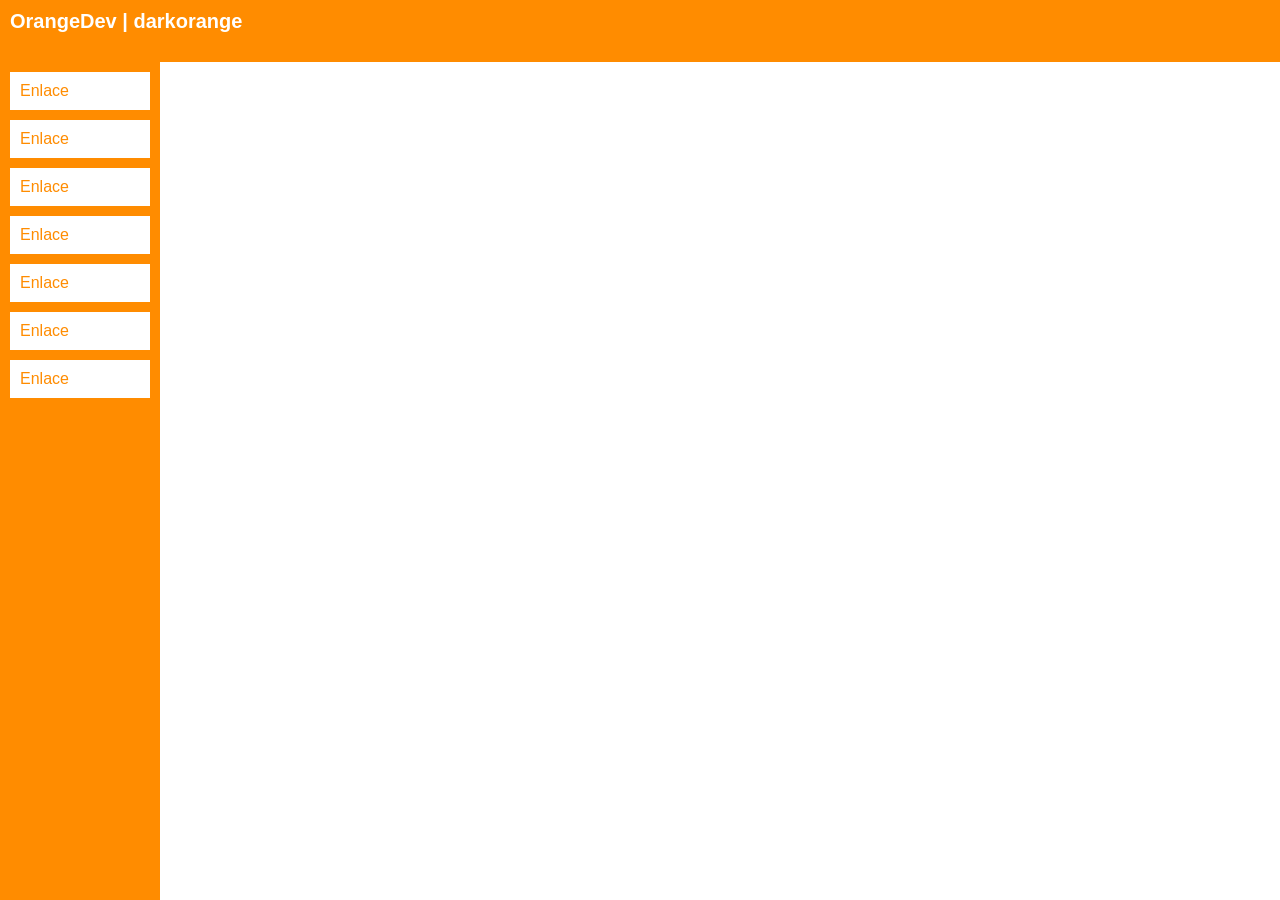
<file: 002-Instalación y configuración de sistemas ERP-CRM/001-Tipos de instalación/001-darkorange/index.html>
<!doctype html>
<html lang="es">
	<head>
		<title>OrangeDev | darkorange</title>
		<meta charset="utf-8">
		<link rel="stylesheet" href="estilo.css">
	</head>
	<body>
		<header>
			<h1>OrangeDev | darkorange</h1>
		</header>
		<main>
			<nav>
				<a href="">Enlace</a>
				<a href="">Enlace</a>
				<a href="">Enlace</a>
				<a href="">Enlace</a>
				<a href="">Enlace</a>
				<a href="">Enlace</a>
				<a href="">Enlace</a>
			</nav>
			<section>
			</section>
		</main>
	</body>
</html>
</file>
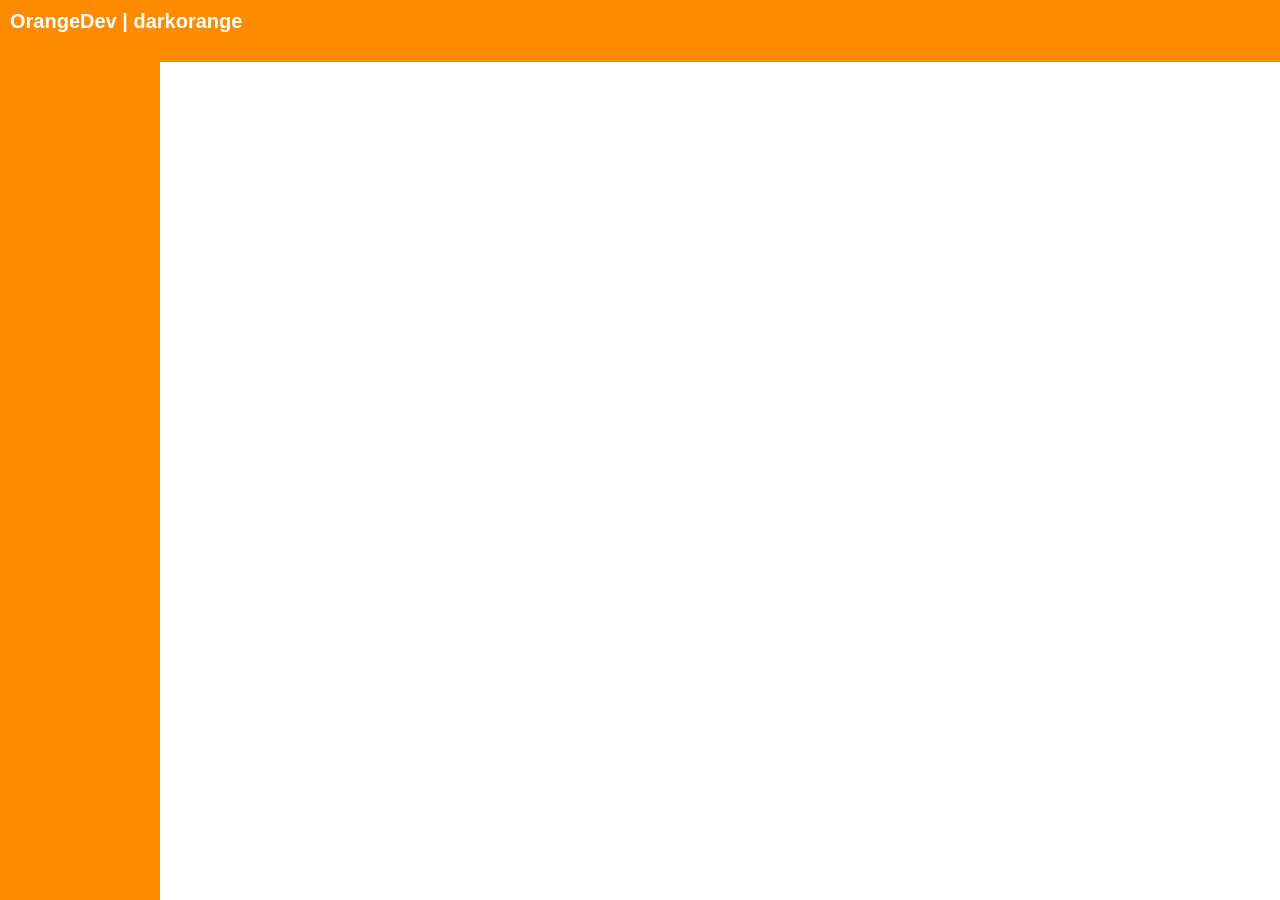
<file: 002-Instalación y configuración de sistemas ERP-CRM/001-Tipos de instalación/002-darkorange/index.html>
<!doctype html>
<html lang="es">
	<head>
		<title>OrangeDev | darkorange</title>
		<meta charset="utf-8">
		<link rel="stylesheet" href="estilo.css">
	</head>
	<body>
		<header>
			<h1>OrangeDev | darkorange</h1>
		</header>
		<main>
			<nav>
			</nav>
			<section>
			</section>
		</main>
		<script src="codigo.js"></script>
	</body>
</html>
</file>
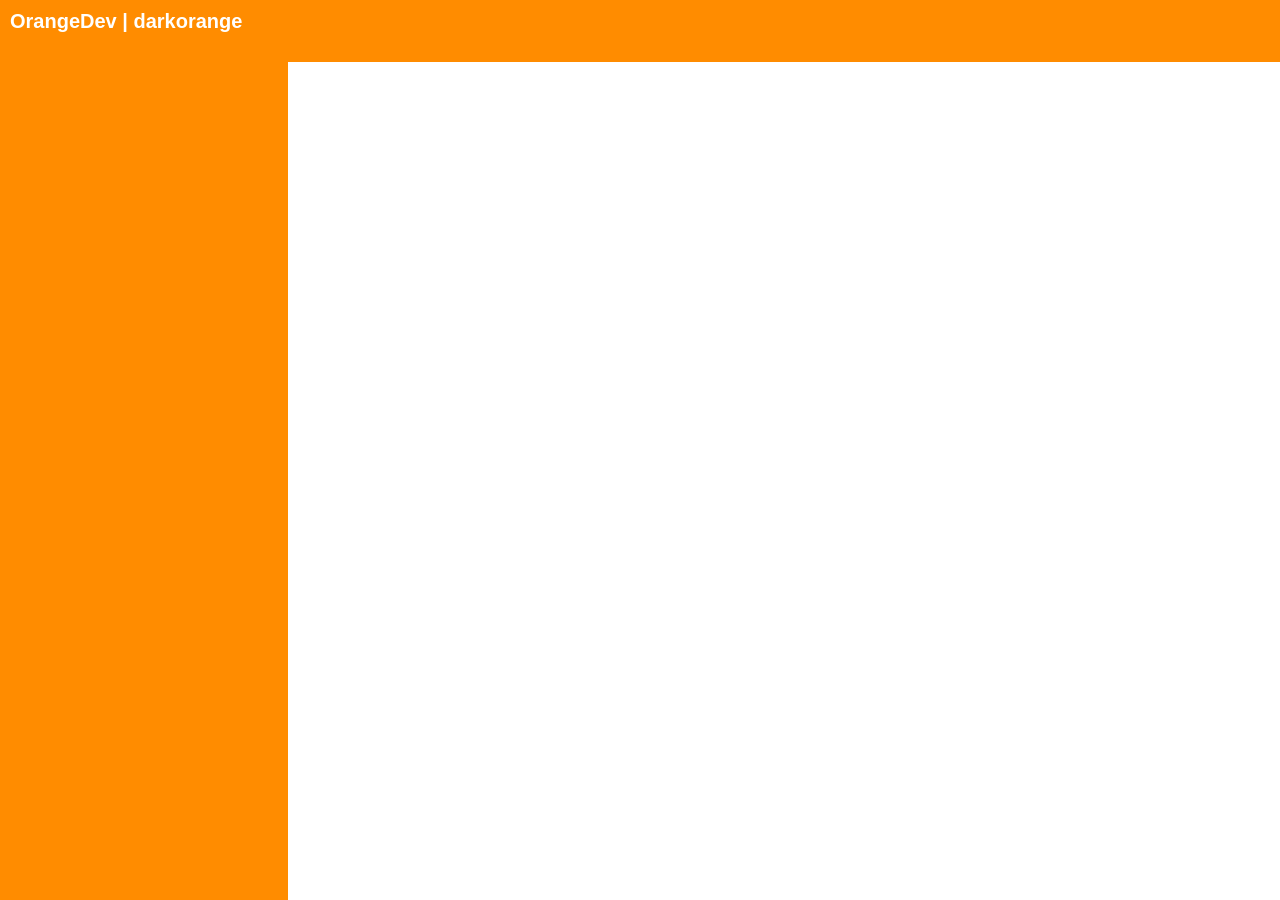
<file: 002-Instalación y configuración de sistemas ERP-CRM/002-Módulos de un sistema ERP-CRM/004-darkorange/index.html>
<!doctype html>
<html lang="es">
	<head>
		<title>OrangeDev | darkorange</title>
		<meta charset="utf-8">
		<link rel="stylesheet" href="estilo.css">
	</head>
	<body>
		<header>
			<h1>OrangeDev | darkorange</h1>
		</header>
		<main>
			<nav id="modulos">
			</nav>
			<nav id="entidades">
			</nav>
			<section>
			</section>
		</main>
		<script src="codigo.js"></script>
	</body>
</html>
</file>
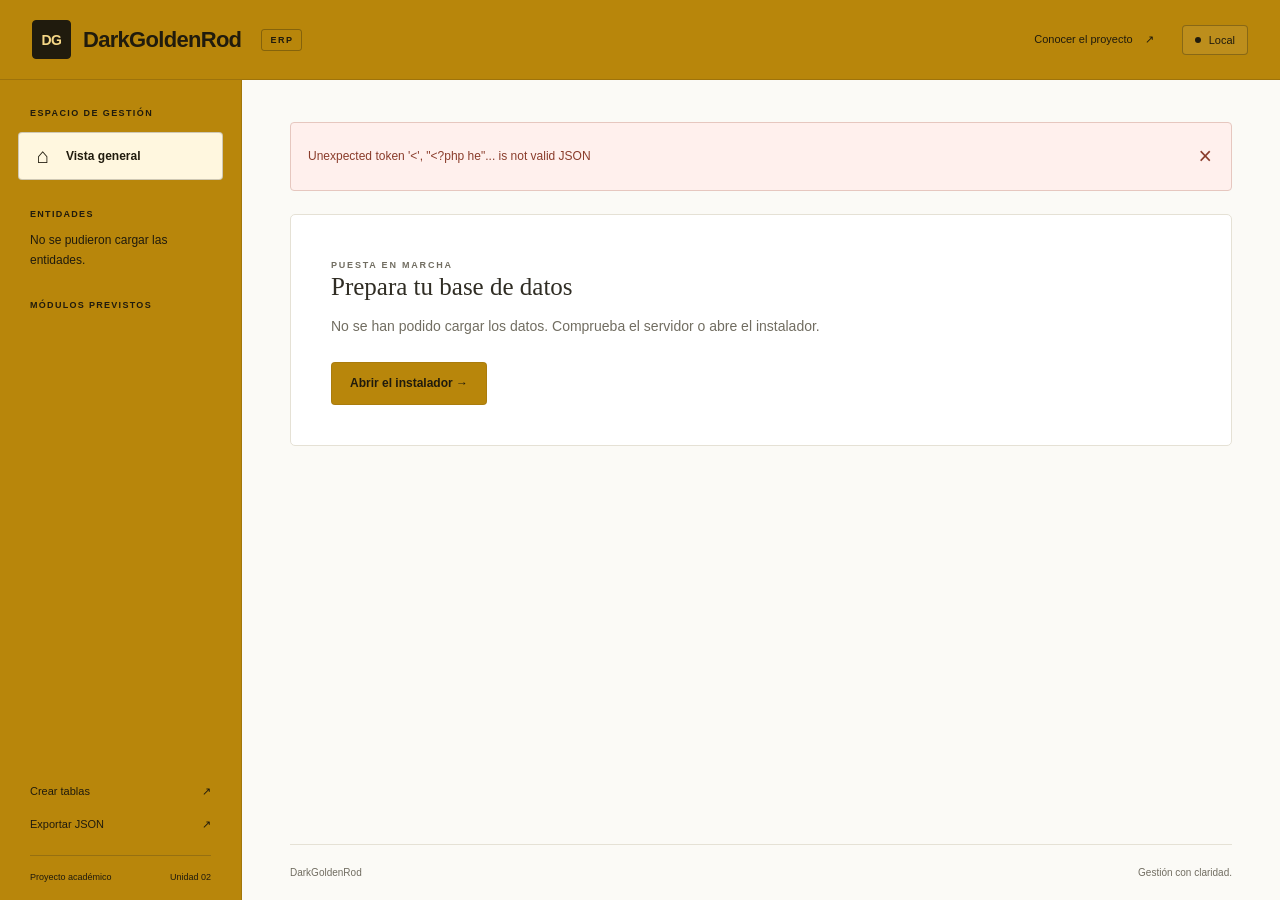
<file: 002-Instalación y configuración de sistemas ERP-CRM/002-Proyecto/DarkGoldenRod/index.html>
<!doctype html>
<html lang="es">
	<head>
		<meta charset="utf-8">
		<meta name="viewport" content="width=device-width, initial-scale=1">
		<meta name="theme-color" content="#B8860B">
		<title>DarkGoldenRod · Gestión empresarial</title>
		<link rel="stylesheet" href="estilo.css">
		<link rel="icon" href="data:image/svg+xml,%3Csvg xmlns='http://www.w3.org/2000/svg' viewBox='0 0 40 40'%3E%3Crect width='40' height='40' rx='5' fill='%23B8860B'/%3E%3Ctext x='20' y='26' text-anchor='middle' font-family='Arial' font-weight='bold' font-size='15' fill='%23302d24'%3EDG%3C/text%3E%3C/svg%3E">
	</head>
	<body>
		<a class="saltar" href="#contenido">Ir al contenido</a>
		<!-- La cabecera identifica el proyecto; los dos menús quedan a la izquierda. -->
		<header class="barra-superior">
			<a class="marca" href="web/index.html" aria-label="Web de DarkGoldenRod">
				<span class="simbolo" aria-hidden="true">DG</span>
				<span data-nombre>DarkGoldenRod</span>
				<span class="marca-detalle">ERP</span>
			</a>
			<div class="enlaces-superiores">
				<a href="web/index.html">Conocer el proyecto <span aria-hidden="true">↗</span></a>
				<span class="entorno"><span class="punto"></span> Local</span>
			</div>
		</header>
		<main class="aplicacion">
			<aside class="barra-lateral">
				<p class="titulo-espacio">ESPACIO DE GESTIÓN</p>
				<button class="enlace-inicio activo" id="inicio" type="button"><span aria-hidden="true">⌂</span> Vista general</button>
				<div class="grupo-menu">
					<p class="titulo-menu">ENTIDADES</p>
					<nav id="entidades" aria-label="Entidades"><p class="texto-menu">Cargando entidades…</p></nav>
				</div>
				<div class="grupo-menu grupo-modulos">
					<p class="titulo-menu">MÓDULOS PREVISTOS</p>
					<nav id="modulos" aria-label="Módulos previstos"></nav>
				</div>
				<div class="pie-menu">
					<a href="instalador.html">Crear tablas <span aria-hidden="true">↗</span></a>
					<a href="servicios/salida.php" target="_blank" rel="noopener">Exportar JSON <span aria-hidden="true">↗</span></a>
					<p>Proyecto académico <span>Unidad 02</span></p>
				</div>
			</aside>
			<div class="area-trabajo">
				<div id="mensaje" class="mensaje" role="status" aria-live="polite" hidden>
					<span id="texto-mensaje"></span>
					<button id="cerrar-mensaje" type="button" aria-label="Cerrar aviso">×</button>
				</div>
				<section id="contenido" tabindex="-1" aria-label="Contenido de gestión">
					<div class="cargando" role="status"><span class="indicador-carga"></span> Cargando el espacio de gestión…</div>
				</section>
				<footer class="pie-contenido"><span data-nombre>DarkGoldenRod</span><span>Gestión con claridad.</span></footer>
			</div>
		</main>
		<!-- El borrado se confirma antes de enviar la petición a PHP. -->
		<dialog id="confirmacion" aria-labelledby="titulo-confirmacion" aria-describedby="detalle-confirmacion">
			<span class="icono-dialogo" aria-hidden="true">!</span>
			<h2 id="titulo-confirmacion">Confirmar eliminación</h2>
			<p id="detalle-confirmacion"></p>
			<p class="nota-dialogo">El registro se borrará de la base de datos.</p>
			<form method="dialog" class="acciones-dialogo">
				<button class="boton secundario" value="cancelar" autofocus>Conservar registro</button>
				<button class="boton peligro" value="eliminar">Eliminar</button>
			</form>
		</dialog>
		<script src="codigo.js"></script>
	</body>
</html>
</file>
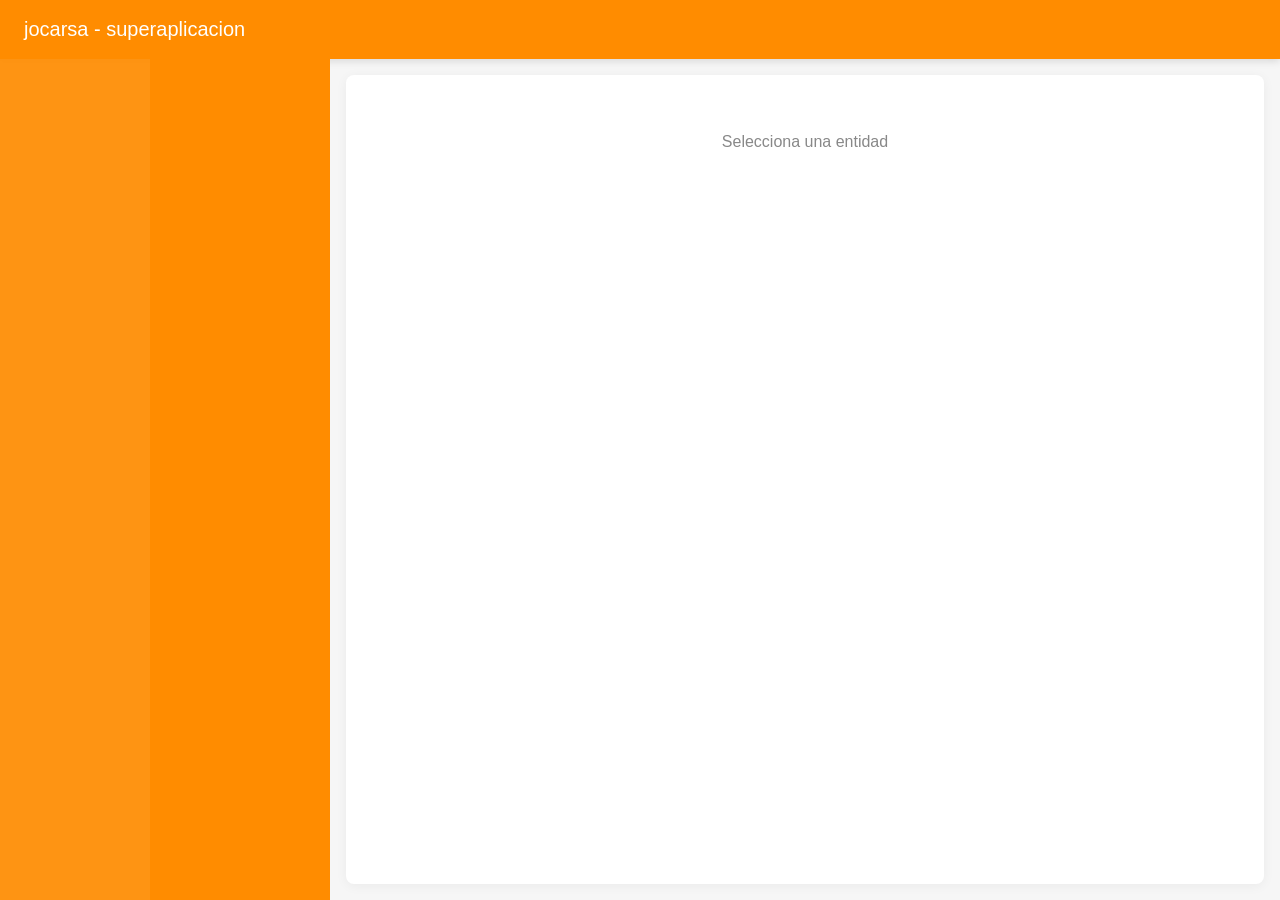
<file: 003-Organización y consulta de la información/003-Interfaces de entrada de datos y de procesos/018-darkorange/index.html>
<!doctype html>
<html lang="es">
<head>
  <title>jocarsa | darkorange</title>
  <meta charset="utf-8">
  <meta name="viewport" content="width=device-width,initial-scale=1">
  <link rel="stylesheet" href="estilo.css">
</head>
<body>
<header><h1>jocarsa | darkorange</h1></header>
<main>
  <nav id="modulos"></nav>
  <nav id="entidades"></nav>
  <section><div class="vacio">Selecciona una entidad</div></section>
</main>
<script src="codigo.js"></script>
</body>
</html>
</file>
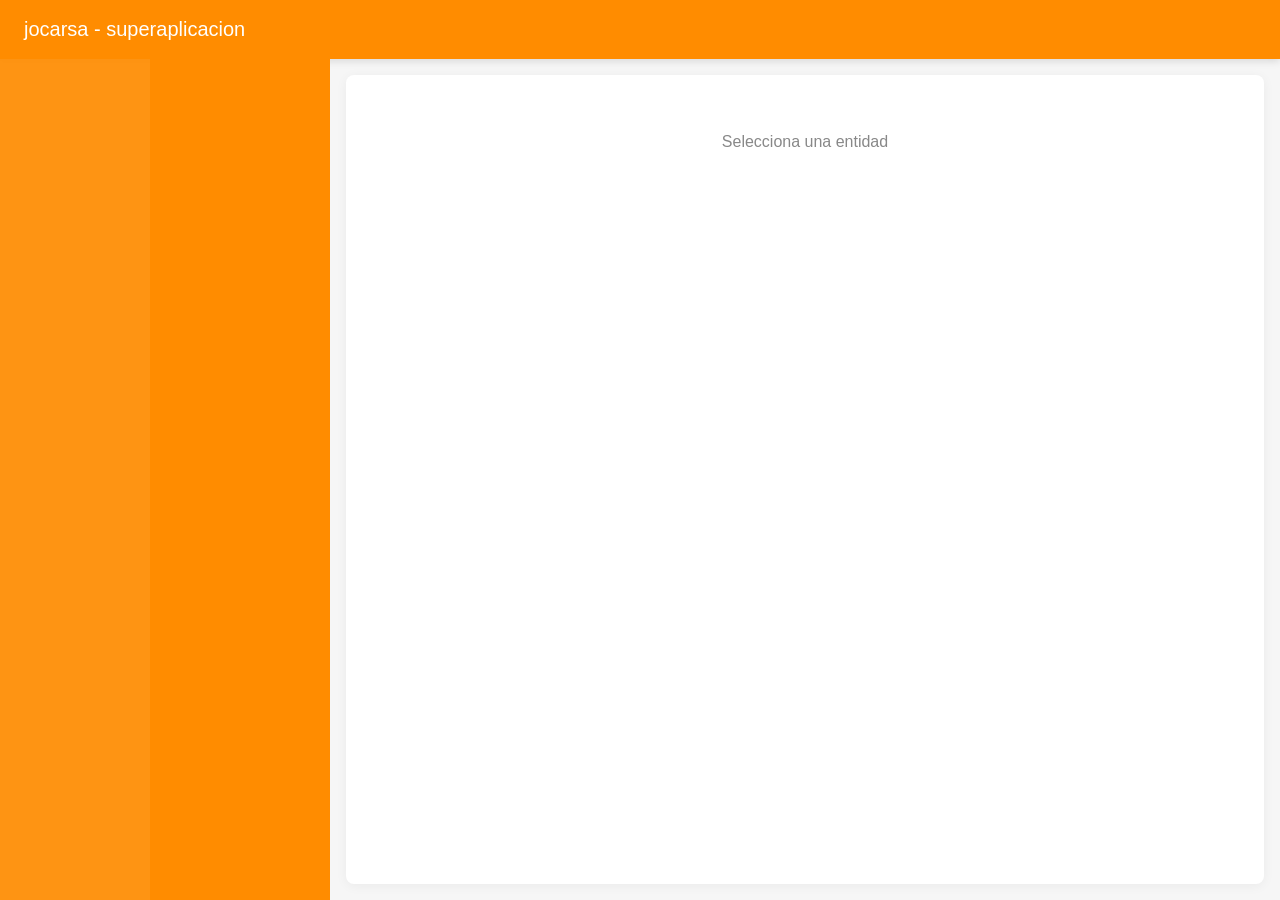
<file: 003-Organización y consulta de la información/003-Interfaces de entrada de datos y de procesos/019-darkorange/index.html>
<!doctype html>
<html lang="es">
<head>
  <title>jocarsa | darkorange</title>
  <meta charset="utf-8">
  <meta name="viewport" content="width=device-width,initial-scale=1">
  <link rel="stylesheet" href="estilo.css">
</head>
<body>
<header><h1>jocarsa | darkorange</h1></header>
<main>
  <nav id="modulos"></nav>
  <nav id="entidades"></nav>
  <section><div class="vacio">Selecciona una entidad</div></section>
</main>
<script src="nucleo/formulario.js"></script>
<script src="nucleo/tabla.js"></script>
<script src="codigo.js"></script>
</body>
</html>
</file>
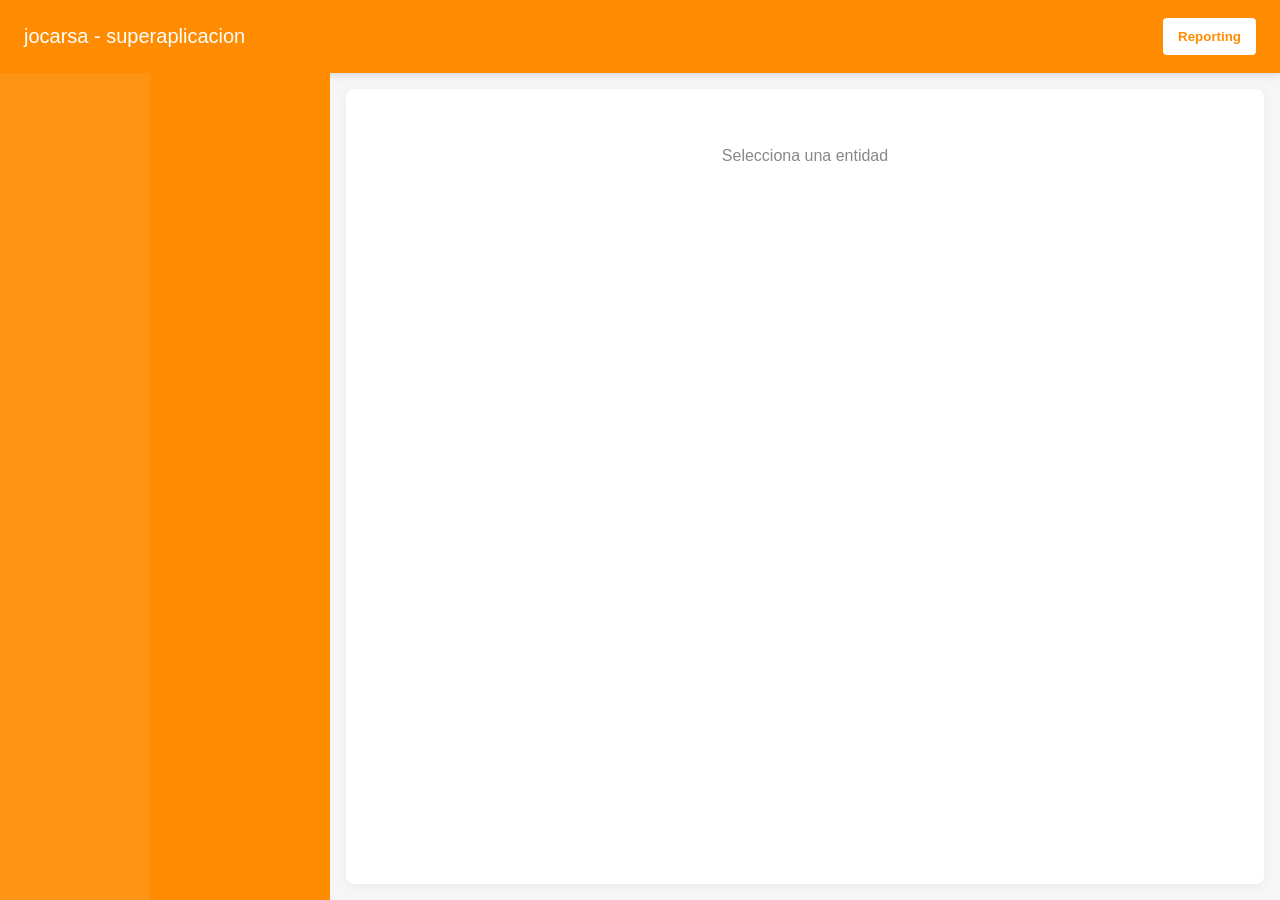
<file: 003-Organización y consulta de la información/004-Informes y listados de la aplicación/020-darkorange/index.html>
<!doctype html>
<html lang="es">
<head>
  <title>jocarsa | darkorange</title>
  <meta charset="utf-8">
  <meta name="viewport" content="width=device-width,initial-scale=1">
  <link rel="stylesheet" href="estilo.css">
</head>
<body>
<header><h1>jocarsa | darkorange</h1><button type="button" id="boton-reporting">Reporting</button></header>
<main>
  <nav id="modulos"></nav>
  <nav id="entidades"></nav>
  <section><div class="vacio">Selecciona una entidad</div></section>
</main>
<script src="nucleo/formulario.js"></script>
<script src="nucleo/tabla.js"></script>
<script src="nucleo/reporting.js"></script>
<script src="codigo.js"></script>
</body>
</html>
</file>
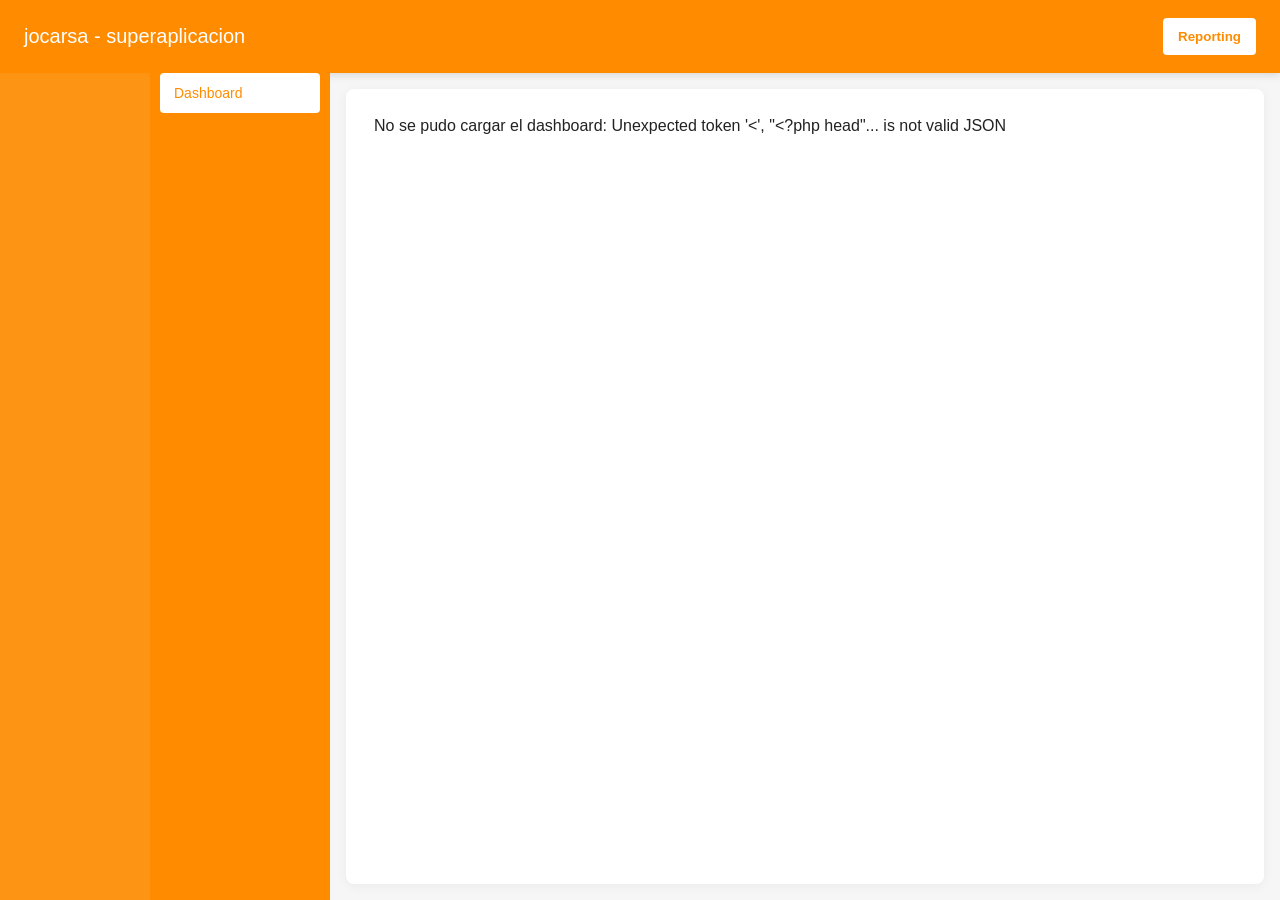
<file: 003-Organización y consulta de la información/006-Gráficos/021-darkorange con graficas/index.html>
<!doctype html>
<html lang="es">
<head>
  <title>jocarsa | darkorange</title>
  <meta charset="utf-8">
  <meta name="viewport" content="width=device-width,initial-scale=1">
  <link rel="stylesheet" href="estilo.css">
</head>
<body>
<header><h1>jocarsa | darkorange</h1><button type="button" id="boton-reporting">Reporting</button></header>
<main>
  <nav id="modulos"></nav>
  <nav id="entidades"></nav>
  <section><div class="vacio">Cargando dashboard…</div></section>
</main>
<script src="nucleo/graficas.js"></script>
<script src="nucleo/dashboard.js"></script>
<script src="nucleo/formulario.js"></script>
<script src="nucleo/tabla.js"></script>
<script src="nucleo/reporting.js"></script>
<script src="codigo.js"></script>
</body>
</html>
</file>
<file: 002-Instalación y configuración de sistemas ERP-CRM/001-Tipos de instalación/001-darkorange/estilo.css>
html, body{padding:0px; margin:0px; font-family:Ubuntu, sans-serif; width:100%; height:100%}
body{display:flex; flex-direction:column;}
header{flex:1; color:white; background:darkorange; padding:10px;}
main{flex:20; display:flex;}
nav{flex:1; background:darkorange; display:flex; flex-direction:column; padding:10px; gap:10px;}
section{flex:8;}
header h1{padding:0px; margin:0px; font-size:20px;}
nav a{background:white; color:darkorange; text-decoration:none; padding:10px;}
</file>
<file: 002-Instalación y configuración de sistemas ERP-CRM/001-Tipos de instalación/002-darkorange/estilo.css>
html, body{padding:0px; margin:0px; font-family:Ubuntu, sans-serif; width:100%; height:100%}
body{display:flex; flex-direction:column;}
header{flex:1; color:white; background:darkorange; padding:10px;}
main{flex:20; display:flex;}
nav{flex:1; background:darkorange; display:flex; flex-direction:column; padding:10px; gap:10px;}
section{flex:8;}
header h1{padding:0px; margin:0px; font-size:20px;}
nav a{background:white; color:darkorange; text-decoration:none; padding:10px;}
</file>
<file: 002-Instalación y configuración de sistemas ERP-CRM/002-Módulos de un sistema ERP-CRM/004-darkorange/estilo.css>
html, body{padding:0px; margin:0px; font-family:Ubuntu, sans-serif; width:100%; height:100%}
body{display:flex; flex-direction:column;}
header{flex:1; color:white; background:darkorange; padding:10px;}
main{flex:20; display:flex;}
nav{flex:1; background:darkorange; display:flex; flex-direction:column; padding:10px; gap:10px;}
section{flex:8;}
header h1{padding:0px; margin:0px; font-size:20px;}
nav a{background:white; color:darkorange; text-decoration:none; padding:10px;}
padding:10px;}
section{padding:10px;}
table{border:1px solid darkorange; width:100%;}
table th{background:darkorange; color:white;}
table td{padding:5px;}
</file>
<file: 002-Instalación y configuración de sistemas ERP-CRM/002-Proyecto/DarkGoldenRod/estilo.css>
:root{
	--color_corporativo:#B8860B;
	--color_accion:color-mix(in srgb,var(--color_corporativo) 24%,#302d24);
	--texto:#302d24;
	--texto_secundario:#716d61;
	--borde:#e5e1d5;
	--fondo:#fbfaf6;
}

*{ box-sizing:border-box; }
html,body{ margin:0; padding:0; min-height:100%; }
body{ background:var(--fondo); color:var(--texto); font-family:"Segoe UI",Arial,sans-serif; font-size:14px; }
button,input{ font:inherit; }
button,a{ touch-action:manipulation; -webkit-tap-highlight-color:transparent; }
button{ cursor:pointer; }
button:disabled{ cursor:wait; opacity:.65; }
a{ color:inherit; }
[hidden]{ display:none !important; }
:focus-visible{ outline:3px solid var(--color_accion); outline-offset:4px; }
.solo-lectores{ position:absolute; width:1px; height:1px; overflow:hidden; clip-path:inset(50%); }
.saltar{ position:fixed; top:-100px; left:15px; z-index:10; padding:12px; background:white; }
.saltar:focus{ top:12px; }

/* La cabecera y los menús son dorados; la selección usa un fondo más claro. */
.barra-superior{ min-height:80px; padding:18px 32px; display:flex; align-items:center; justify-content:space-between; gap:20px; background:var(--color_corporativo); color:#201b0d; border-bottom:1px solid #201b0d2b; }
.marca{ display:inline-flex; align-items:center; gap:12px; font-size:22px; font-weight:650; text-decoration:none; letter-spacing:-.7px; }
.simbolo{ width:39px; height:39px; display:grid; place-items:center; background:#201b0d; color:#f5d786; font-size:14px; font-weight:750; letter-spacing:-.4px; border:1px solid #201b0d; border-radius:4px; }
.marca-detalle{ font-size:9px; padding:5px 8px; margin-left:8px; border:1px solid #201b0d55; border-radius:3px; color:#201b0d; letter-spacing:1.5px; }
.enlaces-superiores{ display:flex; gap:28px; align-items:center; font-size:11px; }
.enlaces-superiores>a{ text-decoration:none; color:#201b0d; }
.enlaces-superiores>a span{ margin-left:9px; }
.entorno{ display:flex; align-items:center; gap:8px; border:1px solid #201b0d55; padding:8px 12px; border-radius:4px; background:#ffffff12; }
.punto{ width:6px; height:6px; border-radius:50%; background:#201b0d; }
.aplicacion{ display:grid; grid-template-columns:242px minmax(0,1fr); min-height:calc(100vh - 80px); }
.barra-lateral{ display:flex; flex-direction:column; padding:28px 18px 18px; background:var(--color_corporativo); color:#201b0d; border-right:1px solid #201b0d24; }
.titulo-espacio{ font-size:9px; letter-spacing:1.4px; font-weight:650; color:#201b0d; margin:0 12px 14px; }
.enlace-inicio{ border:1px solid transparent; border-radius:4px; background:transparent; display:flex; align-items:center; gap:12px; width:100%; padding:11px 12px; color:#201b0d; font-size:12px; font-weight:600; text-align:left; }
.enlace-inicio>span{ font-size:21px; width:23px; text-align:center; }
.enlace-inicio.activo{ background:#fff7df; border-color:#302d243b; }
.grupo-menu{ margin-top:29px; }
.titulo-menu{ color:#201b0d; font-size:9px; font-weight:650; letter-spacing:1.3px; margin:0 12px 11px; }
#entidades{ display:flex; flex-direction:column; gap:3px; }
#entidades a{ display:flex; align-items:center; gap:12px; padding:9px 12px; border:1px solid transparent; border-radius:4px; text-decoration:none; font-size:12px; }
#entidades a:hover{ background:#ffffff30; }
#entidades a.activo{ background:#fff7df; color:#201b0d; border-color:#302d243b; box-shadow:inset 3px 0 #201b0d; }
.icono-entidad{ width:23px; height:23px; display:grid; place-items:center; border:1px solid #302d2450; color:#201b0d; border-radius:3px; font-size:9px; }
.modulo-previsto{ display:flex; align-items:center; justify-content:space-between; gap:8px; padding:9px 12px; font-size:11px; color:#201b0d; }
.estado-modulo{ font-size:8px; padding:4px 5px; background:#ffffff22; border:1px solid #302d2440; border-radius:3px; }
.texto-menu{ margin:0 12px; font-size:12px; color:#201b0d; line-height:1.7; }
.pie-menu{ margin-top:auto; padding:24px 12px 0; }
.pie-menu a{ display:flex; justify-content:space-between; gap:10px; padding:10px 0; font-size:11px; text-decoration:none; }
.pie-menu a:hover{ text-decoration:underline; text-underline-offset:4px; }
.pie-menu p{ display:flex; justify-content:space-between; gap:10px; margin:14px 0 0; border-top:1px solid #302d2440; padding-top:16px; color:#201b0d; font-size:9px; }

/* La portada presenta las tablas; no muestra indicadores de negocio ficticios. */
.area-trabajo{ display:flex; flex-direction:column; min-width:0; padding:42px 48px 0; }
#contenido{ flex:1; min-width:0; outline:none; }
.cabecera-pagina{ display:flex; justify-content:space-between; align-items:center; gap:24px; margin-bottom:32px; }
.etiqueta{ color:var(--texto_secundario); font-size:9px; font-weight:650; letter-spacing:1.8px; line-height:1.7; margin:0 0 13px; }
h1{ margin:0 0 13px; font-family:Georgia,"Times New Roman",serif; font-size:39px; font-weight:400; line-height:1.15; letter-spacing:-1.3px; }
.subtitulo{ margin:0; color:var(--texto_secundario); font-size:13px; line-height:1.8; }
.distintivo{ padding:8px 11px; border:1px solid var(--borde); border-radius:3px; color:var(--texto_secundario); background:white; font-size:10px; white-space:nowrap; }
.boton{ min-height:43px; display:inline-flex; align-items:center; justify-content:center; gap:12px; padding:12px 18px; color:#201b0d; background:var(--color_corporativo); border:1px solid #302d241a; border-radius:4px; text-decoration:none; font-size:12px; font-weight:600; white-space:nowrap; }
.boton:hover{ background:color-mix(in srgb,var(--color_corporativo) 87%,white); }
.boton.secundario{ background:white; color:var(--texto); border-color:var(--borde); }
.boton.secundario:hover{ background:#f5f2e8; }
.boton.peligro{ background:#9c3b30; color:white; }
.boton.peligro:hover{ background:#813025; }
.bienvenida{ display:flex; align-items:center; justify-content:space-between; gap:45px; padding:35px 40px; background:var(--color_corporativo); color:#201b0d; border:1px solid #201b0d24; border-radius:5px; }
.bienvenida h2{ margin:13px 0 18px; font-family:Georgia,"Times New Roman",serif; font-size:39px; font-weight:400; line-height:1.13; letter-spacing:-1.3px; }
.bienvenida p{ margin:0; line-height:1.8; font-size:12px; color:#201b0d; }
.bienvenida .etiqueta{ color:#201b0d; font-size:8px; }
.mapa-datos{ width:255px; flex-shrink:0; text-align:center; }
.nota-mapa{ display:block; font-size:8px; letter-spacing:1.2px; color:#201b0d; margin-bottom:17px; }
.nodo-dato{ display:flex; justify-content:space-between; align-items:center; gap:20px; text-align:left; background:#fffdf4; border:1px solid #cabe8f; border-radius:3px; padding:10px 14px; font-size:11px; }
.nodo-dato>span{ color:#8a7a43; font-size:9px; }
.conector-mapa{ display:block; font-size:17px; color:#201b0d; margin:3px 0; }
.cabecera-entidades{ display:flex; justify-content:space-between; align-items:center; gap:15px; margin:31px 0 15px; }
.cabecera-entidades h2{ margin:0; font-size:16px; font-weight:600; }
.cabecera-entidades>span{ font-size:10px; color:var(--texto_secundario); }
.rejilla-entidades{ display:grid; grid-template-columns:repeat(3,minmax(0,1fr)); gap:13px; }
.tarjeta-entidad{ position:relative; display:flex; flex-direction:column; align-items:flex-start; text-align:left; min-height:136px; padding:20px; background:white; color:var(--texto); border:1px solid var(--borde); border-radius:4px; }
.tarjeta-entidad:hover{ border-color:#a4914e; background:#fffef8; }
.numero-entidad{ display:grid; place-items:center; width:31px; height:26px; margin-bottom:15px; background:var(--color_corporativo); color:#201b0d; border-radius:3px; font-family:Consolas,monospace; font-size:10px; }
.tarjeta-entidad strong{ font-size:13px; font-weight:600; }
.tarjeta-entidad small{ margin-top:7px; color:var(--texto_secundario); font-size:10px; line-height:1.6; }
.flecha{ position:absolute; top:18px; right:18px; color:#a09261; font-size:18px; }
.pie-contenido{ display:flex; justify-content:space-between; gap:15px; margin-top:29px; border-top:1px solid var(--borde); padding:22px 0; color:var(--texto_secundario); font-size:10px; }

/* El listado conserva todas las columnas y desplaza la tabla dentro de su panel. */
.panel-tabla{ overflow:hidden; border:1px solid var(--borde); border-radius:5px; background:white; }
.resumen-tabla{ display:flex; align-items:center; justify-content:space-between; gap:15px; padding:22px 24px; }
.resumen-tabla h2{ display:flex; align-items:center; gap:12px; margin:0; font-size:14px; font-weight:600; }
.resumen-tabla>span{ font-size:10px; color:var(--texto_secundario); }
.contador{ padding:4px 7px; background:#f5f1e1; color:#6c613d; font-size:10px; font-weight:500; border-radius:3px; }
.contenedor-tabla{ overflow:auto; }
table{ width:100%; border-collapse:collapse; text-align:left; white-space:nowrap; font-size:12px; }
th{ padding:14px 19px; background:#f6f3e9; color:#6e654b; border-top:1px solid var(--borde); border-bottom:1px solid var(--borde); font-size:10px; font-weight:600; }
td{ padding:19px; border-bottom:1px solid #eeece4; }
tbody tr:last-child td{ border-bottom:0; }
tbody tr:hover{ background:#fffdf5; }
.celda-id{ color:var(--texto_secundario); font-variant-numeric:tabular-nums; }
.celda-estado{ color:var(--color_accion); font-weight:600; }
.sin-dato{ color:#837e71; }
.acciones{ display:flex; gap:7px; }
.boton-tabla{ min-height:33px; padding:7px 10px; background:white; border:1px solid var(--borde); border-radius:3px; color:var(--color_accion); font-size:10px; }
.boton-tabla:hover{ background:#f5f0da; border-color:#cbbb7a; }
.boton-tabla.eliminar{ color:#9c3b30; }
.boton-tabla.eliminar:hover{ background:#fff1ed; border-color:#d9aba0; }
.pie-tabla{ padding:16px 24px; border-top:1px solid var(--borde); font-size:10px; color:var(--texto_secundario); line-height:1.7; }

/* Los formularios se construyen en JavaScript desde la estructura de cada tabla. */
.formulario-registro{ max-width:950px; border:1px solid var(--borde); border-radius:5px; background:white; }
.titulo-formulario{ padding:24px 28px; background:#faf8ef; border-bottom:1px solid var(--borde); }
.titulo-formulario h2{ margin:0 0 8px; font-size:16px; font-weight:600; }
.titulo-formulario p{ margin:0; color:var(--texto_secundario); font-size:11px; }
.rejilla-campos{ display:grid; grid-template-columns:repeat(2,minmax(0,1fr)); gap:26px; padding:29px; }
.campo{ display:flex; flex-direction:column; gap:9px; min-width:0; }
.campo label{ font-size:12px; font-weight:600; }
.campo input{ width:100%; height:44px; padding:10px 12px; background:#fdfcf8; border:1px solid #dcd6c5; border-radius:3px; color:var(--texto); font-size:13px; }
.campo input:focus{ outline:0; border-color:#a58a32; box-shadow:0 0 0 3px color-mix(in srgb,var(--color_corporativo) 32%,transparent); background:white; }
.campo small{ color:var(--texto_secundario); font-size:10px; line-height:1.7; }
.pie-formulario{ display:flex; align-items:center; justify-content:space-between; gap:20px; padding:21px 28px; border-top:1px solid var(--borde); }
.pie-formulario>span{ color:var(--texto_secundario); font-size:11px; }
.pie-formulario>div{ display:flex; gap:10px; }
.vacio{ border:1px solid var(--borde); border-radius:5px; background:white; padding:40px; }
.vacio h2{ font-family:Georgia,"Times New Roman",serif; font-size:25px; font-weight:400; margin:0 0 13px; }
.vacio p{ color:var(--texto_secundario); line-height:1.8; margin:0 0 22px; }
.vacio.dentro-panel{ text-align:center; border:0; padding:65px 22px; }
.icono-vacio{ display:grid; place-items:center; margin:0 auto 21px; width:44px; height:44px; background:#f5eed0; color:#786631; font-size:26px; border-radius:4px; }
.cargando{ min-height:250px; display:flex; align-items:center; justify-content:center; gap:12px; color:var(--texto_secundario); font-size:13px; }
.indicador-carga{ width:18px; height:18px; border:2px solid var(--borde); border-top-color:var(--color_accion); border-radius:50%; animation:girar .8s linear infinite; }
@keyframes girar{ to{ transform:rotate(360deg); } }
.mensaje{ display:flex; justify-content:space-between; align-items:center; gap:15px; background:#eef4e9; border:1px solid #d2dec9; color:#426038; padding:14px 17px; margin-bottom:23px; border-radius:4px; font-size:12px; line-height:1.7; }
.mensaje.error{ background:#fff0ed; border-color:#e6c7bf; color:#8a3c2b; }
.mensaje button{ padding:0 2px; border:0; background:transparent; color:inherit; font-size:23px; }
dialog{ width:min(440px,calc(100% - 30px)); padding:32px; border:1px solid var(--borde); border-radius:7px; color:var(--texto); box-shadow:0 20px 75px #302d242b; }
dialog::backdrop{ background:#302d2466; backdrop-filter:blur(2px); }
.icono-dialogo{ width:40px; height:40px; display:grid; place-items:center; background:#fff0eb; color:#9c3b30; border-radius:4px; font-size:20px; }
dialog h2{ font-family:Georgia,"Times New Roman",serif; margin:23px 0 14px; font-size:27px; font-weight:400; }
dialog p{ color:var(--texto_secundario); font-size:13px; line-height:1.8; }
dialog .nota-dialogo{ font-size:11px; }
.acciones-dialogo{ display:flex; justify-content:flex-end; gap:10px; margin-top:26px; }

/* En pantallas pequeñas los menús se convierten en filas desplazables. */
@media(min-width:1700px){ .area-trabajo{ padding-left:70px; padding-right:70px; } }
@media(max-width:1200px){
	.area-trabajo{ padding:34px 28px 0; }
	.bienvenida{ padding:29px; gap:20px; }
	.bienvenida h2{ font-size:33px; }
	.mapa-datos{ width:210px; }
	.rejilla-entidades{ grid-template-columns:repeat(2,minmax(0,1fr)); }
}
@media(max-width:850px){
	.barra-superior{ padding:17px 22px; }
	.aplicacion{ display:block; }
	.barra-lateral{ padding:18px 22px; gap:13px; border-right:0; border-bottom:1px solid var(--borde); }
	.titulo-espacio{ display:none; }
	.enlace-inicio{ width:auto; align-self:flex-start; padding:5px 9px; }
	.grupo-menu{ margin:0; min-width:0; }
	.titulo-menu{ margin:0 0 8px; font-size:8px; }
	#entidades{ flex-direction:row; overflow-x:auto; gap:5px; padding-bottom:6px; }
	#entidades a{ white-space:nowrap; padding:8px 11px; font-size:11px; }
	.icono-entidad{ display:none; }
	#modulos{ display:flex; gap:20px; overflow-x:auto; padding-bottom:4px; }
	.modulo-previsto{ padding:0; white-space:nowrap; font-size:10px; gap:9px; }
	.pie-menu{ display:flex; gap:25px; margin:0; padding:0; }
	.pie-menu a{ padding:0; gap:10px; font-size:10px; }
	.pie-menu p{ display:none; }
	.area-trabajo{ padding:30px 22px 0; }
	.enlaces-superiores>a{ display:none; }
	.distintivo{ display:none; }
	h1{ font-size:35px; }
}
@media(max-width:560px){
	.barra-superior{ padding:15px 16px; min-height:72px; gap:10px; }
	.marca{ gap:9px; font-size:19px; }
	.simbolo{ width:34px; height:34px; font-size:12px; }
	.marca-detalle{ display:none; }
	.entorno{ padding:7px 9px; font-size:10px; gap:6px; }
	.barra-lateral{ padding:15px 16px; }
	.area-trabajo{ padding:28px 16px 0; }
	.cabecera-pagina{ flex-direction:column; align-items:flex-start; gap:20px; margin-bottom:25px; }
	h1{ font-size:32px; letter-spacing:-1px; }
	.subtitulo{ font-size:12px; }
	.bienvenida{ padding:27px 24px; flex-direction:column; align-items:flex-start; gap:28px; }
	.bienvenida h2{ font-size:36px; }
	.bienvenida p br{ display:none; }
	.mapa-datos{ width:100%; text-align:left; border-top:1px solid #c9bc87; padding-top:23px; }
	.conector-mapa{ text-align:center; }
	.rejilla-entidades{ grid-template-columns:repeat(2,minmax(0,1fr)); gap:10px; }
	.tarjeta-entidad{ padding:16px; min-height:151px; }
	.tarjeta-entidad strong{ font-size:12px; }
	.tarjeta-entidad small{ font-size:10px; }
	.flecha{ top:12px; right:12px; }
	.cabecera-entidades{ align-items:flex-start; flex-direction:column; gap:9px; }
	.rejilla-campos{ grid-template-columns:1fr; padding:22px; gap:23px; }
	.titulo-formulario{ padding:22px; }
	.pie-formulario{ flex-direction:column; align-items:stretch; padding:22px; }
	.pie-formulario>div{ flex-wrap:wrap; justify-content:flex-end; }
	.resumen-tabla{ padding:20px 16px; }
	.resumen-tabla>span{ display:none; }
	.pie-tabla{ padding:16px; }
	.acciones-dialogo{ flex-wrap:wrap; }
	dialog{ padding:26px; }
}
@media(max-width:360px){ .rejilla-entidades{ grid-template-columns:1fr; } .tarjeta-entidad{ min-height:125px; } .marca{ font-size:17px; } }
@media(prefers-reduced-motion:reduce){ *,*::before,*::after{ animation:none !important; transition:none !important; } }
</file>
<file: 003-Organización y consulta de la información/003-Interfaces de entrada de datos y de procesos/018-darkorange/estilo.css>
:root{--color_corporativo:#222;--margen_interior:20px;--borde:#e5e5e5;--fondo:#f6f6f6}
*{box-sizing:border-box} html,body{padding:0;margin:0;font-family:Ubuntu,Arial,sans-serif;width:100%;height:100%;color:#222} body{display:flex;flex-direction:column;background:var(--fondo)}
header{color:white;background:var(--color_corporativo);padding:18px 24px;box-shadow:0 2px 8px #0002} header h1{padding:0;margin:0;font-size:20px;font-weight:500}
main{flex:1;display:flex;min-height:0} nav{width:180px;background:var(--color_corporativo);display:flex;flex-direction:column;padding:0 10px 20px;gap:6px;overflow:auto} #modulos{width:150px;padding-right:0;opacity:.92}
nav a{background:#fff;color:var(--color_corporativo);text-decoration:none;padding:12px 14px;border-radius:4px;font-size:14px;transition:.15s} nav a:hover,nav a.activo{transform:translateX(3px);box-shadow:0 2px 8px #0002;font-weight:bold}
section{flex:1;padding:28px;overflow:auto;background:white;margin:16px;border-radius:8px;box-shadow:0 2px 12px #0000000d}.barra{display:flex;justify-content:space-between;align-items:center;margin-bottom:20px}.barra h2{margin:2px 0 0;font-size:24px}.barra small{color:#888;font-weight:bold;letter-spacing:1px}
button{border:0;background:var(--color_corporativo);color:white;padding:10px 14px;border-radius:4px;cursor:pointer;font-weight:bold}button:hover{filter:brightness(.9)}button.secundario{background:#eee;color:#333}.editar{background:#555;padding:6px 9px}.eliminar{background:#a33;padding:6px 9px}
.tabla-contenedor{overflow:auto;border:1px solid var(--borde);border-radius:6px}table{border-collapse:collapse;width:100%;font-size:14px}th{background:var(--color_corporativo);color:white;text-align:left;padding:11px}td{padding:10px 11px;border-bottom:1px solid var(--borde)}tbody tr:nth-child(even){background:#fafafa}tbody tr:hover{background:#f2f2f2}.acciones{white-space:nowrap;width:1%}
form{max-width:650px;display:grid;gap:14px}label{font-size:13px;font-weight:bold;color:#555;display:grid;gap:6px}input{padding:11px;border:1px solid #ccc;border-radius:4px;font:inherit}input:focus{outline:2px solid color-mix(in srgb,var(--color_corporativo) 35%,transparent);border-color:var(--color_corporativo)}form button{justify-self:start;margin-top:6px}.vacio{color:#888;padding:30px;text-align:center}
@media(max-width:800px){#modulos{display:none}nav{width:135px}section{margin:8px;padding:16px}.barra{align-items:flex-start;gap:10px}.tabla-contenedor{max-width:calc(100vw - 175px)}}
</file>
<file: 003-Organización y consulta de la información/003-Interfaces de entrada de datos y de procesos/019-darkorange/estilo.css>
:root{--color_corporativo:#222;--margen_interior:20px;--borde:#e5e5e5;--fondo:#f6f6f6}
*{box-sizing:border-box} html,body{padding:0;margin:0;font-family:Ubuntu,Arial,sans-serif;width:100%;height:100%;color:#222} body{display:flex;flex-direction:column;background:var(--fondo)}
header{color:white;background:var(--color_corporativo);padding:18px 24px;box-shadow:0 2px 8px #0002} header h1{padding:0;margin:0;font-size:20px;font-weight:500}
main{flex:1;display:flex;min-height:0} nav{width:180px;background:var(--color_corporativo);display:flex;flex-direction:column;padding:0 10px 20px;gap:6px;overflow:auto} #modulos{width:150px;padding-right:0;opacity:.92}
nav a{background:#fff;color:var(--color_corporativo);text-decoration:none;padding:12px 14px;border-radius:4px;font-size:14px;transition:.15s} nav a:hover,nav a.activo{transform:translateX(3px);box-shadow:0 2px 8px #0002;font-weight:bold}
section{flex:1;padding:28px;overflow:auto;background:white;margin:16px;border-radius:8px;box-shadow:0 2px 12px #0000000d}.barra{display:flex;justify-content:space-between;align-items:center;margin-bottom:20px}.barra h2{margin:2px 0 0;font-size:24px}.barra small{color:#888;font-weight:bold;letter-spacing:1px}
button{border:0;background:var(--color_corporativo);color:white;padding:10px 14px;border-radius:4px;cursor:pointer;font-weight:bold}button:hover{filter:brightness(.9)}button.secundario{background:#eee;color:#333}.editar{background:#555;padding:6px 9px}.eliminar{background:#a33;padding:6px 9px}
.tabla-contenedor{overflow:auto;border:1px solid var(--borde);border-radius:6px}table{border-collapse:collapse;width:100%;font-size:14px}th{background:var(--color_corporativo);color:white;text-align:left;padding:11px}td{padding:10px 11px;border-bottom:1px solid var(--borde)}tbody tr:nth-child(even){background:#fafafa}tbody tr:hover{background:#f2f2f2}.acciones{white-space:nowrap;width:1%}
form{max-width:650px;display:grid;gap:14px}label{font-size:13px;font-weight:bold;color:#555;display:grid;gap:6px}input{padding:11px;border:1px solid #ccc;border-radius:4px;font:inherit}input:focus{outline:2px solid color-mix(in srgb,var(--color_corporativo) 35%,transparent);border-color:var(--color_corporativo)}form button{justify-self:start;margin-top:6px}.vacio{color:#888;padding:30px;text-align:center}
@media(max-width:800px){#modulos{display:none}nav{width:135px}section{margin:8px;padding:16px}.barra{align-items:flex-start;gap:10px}.tabla-contenedor{max-width:calc(100vw - 175px)}}
/* Componentes C/R */
#zona-formulario{margin:18px 0 28px;padding:18px;border:1px solid #ddd;border-radius:10px;background:#fff}
#zona-formulario h3,#zona-tabla h3{margin-top:0}
.componente-formulario{display:grid;gap:10px;max-width:720px}
.componente-formulario .control{display:grid;grid-template-columns:180px 1fr;gap:12px;align-items:center}
.componente-formulario label{text-align:right;font-weight:600}
.componente-formulario input{padding:9px 10px;border:1px solid #ccc;border-radius:6px}
.componente-formulario button{justify-self:end;padding:9px 18px;cursor:pointer}
#zona-tabla{margin-top:20px}
</file>
<file: 003-Organización y consulta de la información/004-Informes y listados de la aplicación/020-darkorange/estilo.css>
:root{--color_corporativo:#222;--margen_interior:20px;--borde:#e5e5e5;--fondo:#f6f6f6}
*{box-sizing:border-box} html,body{padding:0;margin:0;font-family:Ubuntu,Arial,sans-serif;width:100%;height:100%;color:#222} body{display:flex;flex-direction:column;background:var(--fondo)}
header{color:white;background:var(--color_corporativo);padding:18px 24px;box-shadow:0 2px 8px #0002} header h1{padding:0;margin:0;font-size:20px;font-weight:500}
main{flex:1;display:flex;min-height:0} nav{width:180px;background:var(--color_corporativo);display:flex;flex-direction:column;padding:0 10px 20px;gap:6px;overflow:auto} #modulos{width:150px;padding-right:0;opacity:.92}
nav a{background:#fff;color:var(--color_corporativo);text-decoration:none;padding:12px 14px;border-radius:4px;font-size:14px;transition:.15s} nav a:hover,nav a.activo{transform:translateX(3px);box-shadow:0 2px 8px #0002;font-weight:bold}
section{flex:1;padding:28px;overflow:auto;background:white;margin:16px;border-radius:8px;box-shadow:0 2px 12px #0000000d}.barra{display:flex;justify-content:space-between;align-items:center;margin-bottom:20px}.barra h2{margin:2px 0 0;font-size:24px}.barra small{color:#888;font-weight:bold;letter-spacing:1px}
button{border:0;background:var(--color_corporativo);color:white;padding:10px 14px;border-radius:4px;cursor:pointer;font-weight:bold}button:hover{filter:brightness(.9)}button.secundario{background:#eee;color:#333}.editar{background:#555;padding:6px 9px}.eliminar{background:#a33;padding:6px 9px}
.tabla-contenedor{overflow:auto;border:1px solid var(--borde);border-radius:6px}table{border-collapse:collapse;width:100%;font-size:14px}th{background:var(--color_corporativo);color:white;text-align:left;padding:11px}td{padding:10px 11px;border-bottom:1px solid var(--borde)}tbody tr:nth-child(even){background:#fafafa}tbody tr:hover{background:#f2f2f2}.acciones{white-space:nowrap;width:1%}
form{max-width:650px;display:grid;gap:14px}label{font-size:13px;font-weight:bold;color:#555;display:grid;gap:6px}input{padding:11px;border:1px solid #ccc;border-radius:4px;font:inherit}input:focus{outline:2px solid color-mix(in srgb,var(--color_corporativo) 35%,transparent);border-color:var(--color_corporativo)}form button{justify-self:start;margin-top:6px}.vacio{color:#888;padding:30px;text-align:center}
@media(max-width:800px){#modulos{display:none}nav{width:135px}section{margin:8px;padding:16px}.barra{align-items:flex-start;gap:10px}.tabla-contenedor{max-width:calc(100vw - 175px)}}
/* Componentes C/R */
#zona-formulario{margin:18px 0 28px;padding:18px;border:1px solid #ddd;border-radius:10px;background:#fff}
#zona-formulario h3,#zona-tabla h3{margin-top:0}
.componente-formulario{display:grid;gap:10px;max-width:720px}
.componente-formulario .control{display:grid;grid-template-columns:180px 1fr;gap:12px;align-items:center}
.componente-formulario label{text-align:right;font-weight:600}
.componente-formulario input{padding:9px 10px;border:1px solid #ccc;border-radius:6px}
.componente-formulario button{justify-self:end;padding:9px 18px;cursor:pointer}
#zona-tabla{margin-top:20px}

/* Módulo de sistema: Reporting */
body>header{display:flex;align-items:center;justify-content:space-between;gap:20px}
body>header #boton-reporting{background:white;color:var(--color_corporativo);border:1px solid #ffffff80}
.reporting-toolbar{display:flex;justify-content:space-between;align-items:center;margin-bottom:18px}.reporting-toolbar small{color:#777}
.reporting-documento{background:#777;padding:24px;overflow:auto;border-radius:8px}
.reporting-a4{width:210mm;min-height:297mm;margin:auto;background:#fff;padding:16mm;box-sizing:border-box;box-shadow:0 5px 30px #0004;color:#222}
.reporting-cabecera{display:flex;justify-content:space-between;align-items:flex-start;background:none;color:#222;padding:0 0 8mm;box-shadow:none;border-bottom:3px solid var(--color_corporativo)}
.reporting-cabecera h1{font-size:30px;margin:3px 0}.reporting-cabecera small{color:var(--color_corporativo);font-weight:bold;letter-spacing:1.5px}.reporting-fecha{font-size:11px;color:#777;text-align:right;max-width:55mm}
.reporting-resumen{display:flex;gap:10px;margin:8mm 0}.reporting-resumen>div{border:1px solid #ddd;padding:10px 16px;min-width:35mm}.reporting-resumen strong{font-size:22px;color:var(--color_corporativo);display:block}.reporting-resumen span{font-size:10px;text-transform:uppercase;color:#777}
.reporting-bloque{padding:0;margin:0 0 10mm;background:none;box-shadow:none;border-radius:0;overflow:visible;break-inside:auto}.reporting-titulo-tabla{display:flex;justify-content:space-between;align-items:end;margin-bottom:8px}.reporting-titulo-tabla h2{margin:0;font-size:20px}.reporting-titulo-tabla small{font-size:9px;color:#888;letter-spacing:1px}.reporting-contador{background:var(--color_corporativo);color:white;border-radius:20px;padding:5px 10px;font-size:10px}
.reporting-tabla-scroll{overflow-x:auto}.reporting-bloque table{font-size:9px;border:1px solid #ddd}.reporting-bloque th,.reporting-bloque td{padding:5px 6px}.reporting-bloque thead tr:last-child th{cursor:pointer;user-select:none}.reporting-bloque thead tr:last-child th:hover{filter:brightness(.9)}
.reporting-filtros th{padding:4px;background:color-mix(in srgb,var(--color_corporativo) 75%,white)}.reporting-filtros input{width:100%;padding:5px;border:0;border-radius:2px;font-size:9px;outline:none}.reporting-bloque tfoot td{font-weight:bold;border-top:2px solid #bbb;background:#f3f3f3}.reporting-bloque tfoot .numero{text-align:right}.reporting-resumen-label{color:var(--color_corporativo)}
@page{size:A4;margin:10mm}
@media print{
  body{display:block;background:white}.reporting-toolbar,body>header,body>main>nav{display:none!important}body>main{display:block}.reporting-documento{padding:0;background:white;overflow:visible}.reporting-a4{width:auto;min-height:auto;margin:0;padding:0;box-shadow:none}.reporting-a4>.reporting-cabecera{display:flex!important}.reporting-filtros{display:none}.reporting-bloque{break-inside:auto}.reporting-bloque table{break-inside:auto}.reporting-bloque tr{break-inside:avoid}.reporting-bloque thead{display:table-header-group}body>main>section{margin:0;padding:0;box-shadow:none;overflow:visible}
}
</file>
<file: 003-Organización y consulta de la información/006-Gráficos/021-darkorange con graficas/estilo.css>
:root{--color_corporativo:#222;--margen_interior:20px;--borde:#e5e5e5;--fondo:#f6f6f6}
*{box-sizing:border-box} html,body{padding:0;margin:0;font-family:Ubuntu,Arial,sans-serif;width:100%;height:100%;color:#222} body{display:flex;flex-direction:column;background:var(--fondo)}
header{color:white;background:var(--color_corporativo);padding:18px 24px;box-shadow:0 2px 8px #0002} header h1{padding:0;margin:0;font-size:20px;font-weight:500}
main{flex:1;display:flex;min-height:0} nav{width:180px;background:var(--color_corporativo);display:flex;flex-direction:column;padding:0 10px 20px;gap:6px;overflow:auto} #modulos{width:150px;padding-right:0;opacity:.92}
nav a{background:#fff;color:var(--color_corporativo);text-decoration:none;padding:12px 14px;border-radius:4px;font-size:14px;transition:.15s} nav a:hover,nav a.activo{transform:translateX(3px);box-shadow:0 2px 8px #0002;font-weight:bold}
section{flex:1;padding:28px;overflow:auto;background:white;margin:16px;border-radius:8px;box-shadow:0 2px 12px #0000000d}.barra{display:flex;justify-content:space-between;align-items:center;margin-bottom:20px}.barra h2{margin:2px 0 0;font-size:24px}.barra small{color:#888;font-weight:bold;letter-spacing:1px}
button{border:0;background:var(--color_corporativo);color:white;padding:10px 14px;border-radius:4px;cursor:pointer;font-weight:bold}button:hover{filter:brightness(.9)}button.secundario{background:#eee;color:#333}.editar{background:#555;padding:6px 9px}.eliminar{background:#a33;padding:6px 9px}
.tabla-contenedor{overflow:auto;border:1px solid var(--borde);border-radius:6px}table{border-collapse:collapse;width:100%;font-size:14px}th{background:var(--color_corporativo);color:white;text-align:left;padding:11px}td{padding:10px 11px;border-bottom:1px solid var(--borde)}tbody tr:nth-child(even){background:#fafafa}tbody tr:hover{background:#f2f2f2}.acciones{white-space:nowrap;width:1%}
form{max-width:650px;display:grid;gap:14px}label{font-size:13px;font-weight:bold;color:#555;display:grid;gap:6px}input{padding:11px;border:1px solid #ccc;border-radius:4px;font:inherit}input:focus{outline:2px solid color-mix(in srgb,var(--color_corporativo) 35%,transparent);border-color:var(--color_corporativo)}form button{justify-self:start;margin-top:6px}.vacio{color:#888;padding:30px;text-align:center}
@media(max-width:800px){#modulos{display:none}nav{width:135px}section{margin:8px;padding:16px}.barra{align-items:flex-start;gap:10px}.tabla-contenedor{max-width:calc(100vw - 175px)}}
/* Componentes C/R */
#zona-formulario{margin:18px 0 28px;padding:18px;border:1px solid #ddd;border-radius:10px;background:#fff}
#zona-formulario h3,#zona-tabla h3{margin-top:0}
.componente-formulario{display:grid;gap:10px;max-width:720px}
.componente-formulario .control{display:grid;grid-template-columns:180px 1fr;gap:12px;align-items:center}
.componente-formulario label{text-align:right;font-weight:600}
.componente-formulario input{padding:9px 10px;border:1px solid #ccc;border-radius:6px}
.componente-formulario button{justify-self:end;padding:9px 18px;cursor:pointer}
#zona-tabla{margin-top:20px}

/* Módulo de sistema: Reporting */
body>header{display:flex;align-items:center;justify-content:space-between;gap:20px}
body>header #boton-reporting{background:white;color:var(--color_corporativo);border:1px solid #ffffff80}
.reporting-toolbar{display:flex;justify-content:space-between;align-items:center;margin-bottom:18px}.reporting-toolbar small{color:#777}
.reporting-documento{background:#777;padding:24px;overflow:auto;border-radius:8px}
.reporting-a4{width:210mm;min-height:297mm;margin:auto;background:#fff;padding:16mm;box-sizing:border-box;box-shadow:0 5px 30px #0004;color:#222}
.reporting-cabecera{display:flex;justify-content:space-between;align-items:flex-start;background:none;color:#222;padding:0 0 8mm;box-shadow:none;border-bottom:3px solid var(--color_corporativo)}
.reporting-cabecera h1{font-size:30px;margin:3px 0}.reporting-cabecera small{color:var(--color_corporativo);font-weight:bold;letter-spacing:1.5px}.reporting-fecha{font-size:11px;color:#777;text-align:right;max-width:55mm}
.reporting-resumen{display:flex;gap:10px;margin:8mm 0}.reporting-resumen>div{border:1px solid #ddd;padding:10px 16px;min-width:35mm}.reporting-resumen strong{font-size:22px;color:var(--color_corporativo);display:block}.reporting-resumen span{font-size:10px;text-transform:uppercase;color:#777}
.reporting-bloque{padding:0;margin:0 0 10mm;background:none;box-shadow:none;border-radius:0;overflow:visible;break-inside:auto}.reporting-titulo-tabla{display:flex;justify-content:space-between;align-items:end;margin-bottom:8px}.reporting-titulo-tabla h2{margin:0;font-size:20px}.reporting-titulo-tabla small{font-size:9px;color:#888;letter-spacing:1px}.reporting-contador{background:var(--color_corporativo);color:white;border-radius:20px;padding:5px 10px;font-size:10px}
.reporting-tabla-scroll{overflow-x:auto}.reporting-bloque table{font-size:9px;border:1px solid #ddd}.reporting-bloque th,.reporting-bloque td{padding:5px 6px}.reporting-bloque thead tr:last-child th{cursor:pointer;user-select:none}.reporting-bloque thead tr:last-child th:hover{filter:brightness(.9)}
.reporting-filtros th{padding:4px;background:color-mix(in srgb,var(--color_corporativo) 75%,white)}.reporting-filtros input{width:100%;padding:5px;border:0;border-radius:2px;font-size:9px;outline:none}.reporting-bloque tfoot td{font-weight:bold;border-top:2px solid #bbb;background:#f3f3f3}.reporting-bloque tfoot .numero{text-align:right}.reporting-resumen-label{color:var(--color_corporativo)}
@page{size:A4;margin:10mm}
@media print{
  body{display:block;background:white}.reporting-toolbar,body>header,body>main>nav{display:none!important}body>main{display:block}.reporting-documento{padding:0;background:white;overflow:visible}.reporting-a4{width:auto;min-height:auto;margin:0;padding:0;box-shadow:none}.reporting-a4>.reporting-cabecera{display:flex!important}.reporting-filtros{display:none}.reporting-bloque{break-inside:auto}.reporting-bloque table{break-inside:auto}.reporting-bloque tr{break-inside:avoid}.reporting-bloque thead{display:table-header-group}body>main>section{margin:0;padding:0;box-shadow:none;overflow:visible}
}
/* Dashboard y gráficas SVG */
.dashboard-kpis{display:grid;grid-template-columns:repeat(4,minmax(0,1fr));gap:16px;margin:20px 0 24px}.dashboard-kpis>div,.grafica-card{border:1px solid #eee;background:#fff;border-radius:12px;padding:18px;box-shadow:0 3px 16px #00000009}.dashboard-kpis small,.dashboard-kpis span{display:block;color:#777}.dashboard-kpis strong{display:block;font-size:29px;margin:9px 0;color:var(--color_corporativo)}.dashboard-kpis span{font-size:12px}.dashboard-grid{display:grid;grid-template-columns:repeat(2,minmax(0,1fr));gap:18px}.grafica-card{min-width:0}.grafica-card h3{margin:0 0 12px;font-size:15px}.grafica-svg{display:block;width:100%;height:auto;max-height:280px}.grafica-svg rect,.grafica-svg path{transition:opacity .15s;cursor:crosshair}.grafica-svg rect:hover,.grafica-svg path:hover{opacity:.72}.grafica-tooltip{display:none;position:fixed;z-index:9999;background:#252525;color:#fff;padding:9px 13px;border-radius:7px;font-size:12px;pointer-events:none;box-shadow:0 4px 14px #0004}.grafica-tabla{margin-bottom:20px;max-width:760px}.reporting-grafica{margin:12px 0 20px;max-width:155mm;box-shadow:none}.reporting-grafica .grafica-svg{max-height:200px}.demo-aviso{background:#fff3e1;color:#a75200;padding:7px 12px;border-radius:30px;font-size:12px}@media(max-width:1000px){.dashboard-kpis{grid-template-columns:repeat(2,1fr)}.dashboard-grid{grid-template-columns:1fr}}@media(max-width:550px){.dashboard-kpis{grid-template-columns:1fr}}@media print{.grafica-card{break-inside:avoid;box-shadow:none}.grafica-svg{max-height:170px}.reporting-grafica{border:0;padding:0}}
</file>
